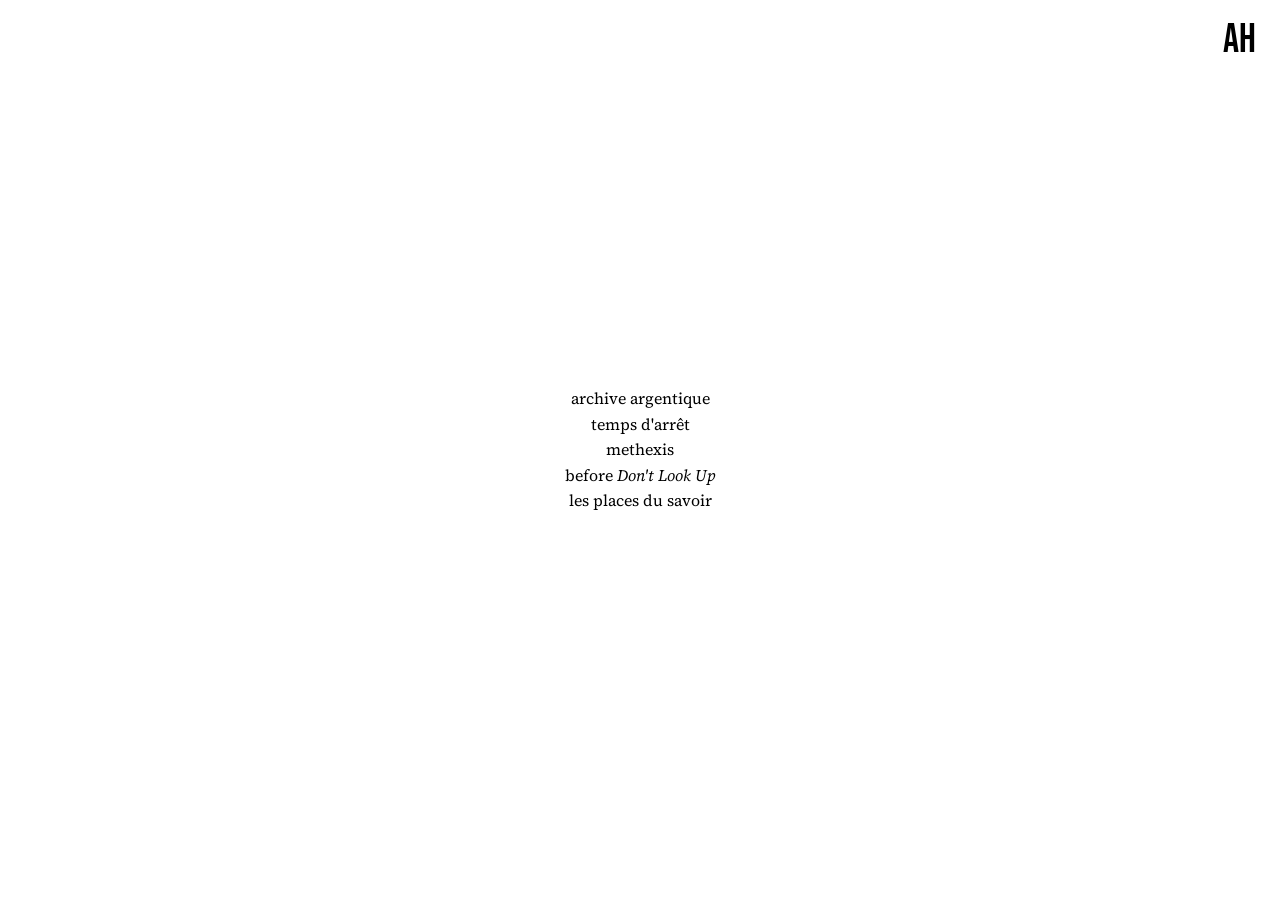
<file: index.html>
<!DOCTYPE html>
<html lang="fr">
<head>
  <meta charset="UTF-8">

  <!-- Google Fonts -->
  <link rel="preconnect" href="https://fonts.googleapis.com">
  <link rel="preconnect" href="https://fonts.gstatic.com" crossorigin>
  <link href="https://fonts.googleapis.com/css2?family=Bebas+Neue&display=swap" rel="stylesheet">
  <link href="https://fonts.googleapis.com/css2?family=Source+Serif+4:ital,opsz,wght@0,8..60,200..900;1,8..60,200..900&display=swap" rel="stylesheet">

  <!-- CSS -->
  <link rel="stylesheet" href="css/main.css">
  <link rel="stylesheet" href="css/index.css">
</head>

<body class="index">

  <header class="site-header">
    <a href="index.html" class="site-logo">AH</a>
  </header>

  <main class="word-list">
    <a href="archive-argentique.html" class="word-item">archive argentique</a>
    <a href="temps-d-arret.html" class="word-item">temps d'arrêt</a>
    <a href="methexis.html" class="word-item">methexis</a>
    <a href="before-dont-look-up.html" class="word-item">before <em>Don't Look Up</em></a>
    <a href="les-places-du-savoir.html" class="word-item">les places du savoir</a>
  </main>

</body>
</html>
</file>
<file: css/index.css>
/* =========================
   VARIABLES
   ========================= */

:root {
  --text-color:       #000;
  --text-color-hover: #777;
  --line-spacing:     1.6em;
}

/* =========================
   LAYOUT GLOBAL
   ========================= */

body.index {
  margin: 0;
  padding: 0;
  height: 100vh;

  display: flex;
  justify-content: center;
  align-items: center;

  background: #fff;
  overflow: hidden;
}

/* =========================
   LISTE DE MOTS
   ========================= */

.word-list {
  text-align: center;
}

/* =========================
   MOTS / LIENS
   ========================= */

.word-item {
  display: block;

  font-family: 'Source Serif 4', serif;
  font-size: 1rem;

  color: var(--text-color);
  text-decoration: none;

  line-height: var(--line-spacing);
  transition: color 0.2s ease;
}

.word-item:hover {
  color: var(--text-color-hover);
}
</file>
<file: css/main.css>
@import url('base.css');
@import url('header.css');
@import url('lightbox.css');
</file>
